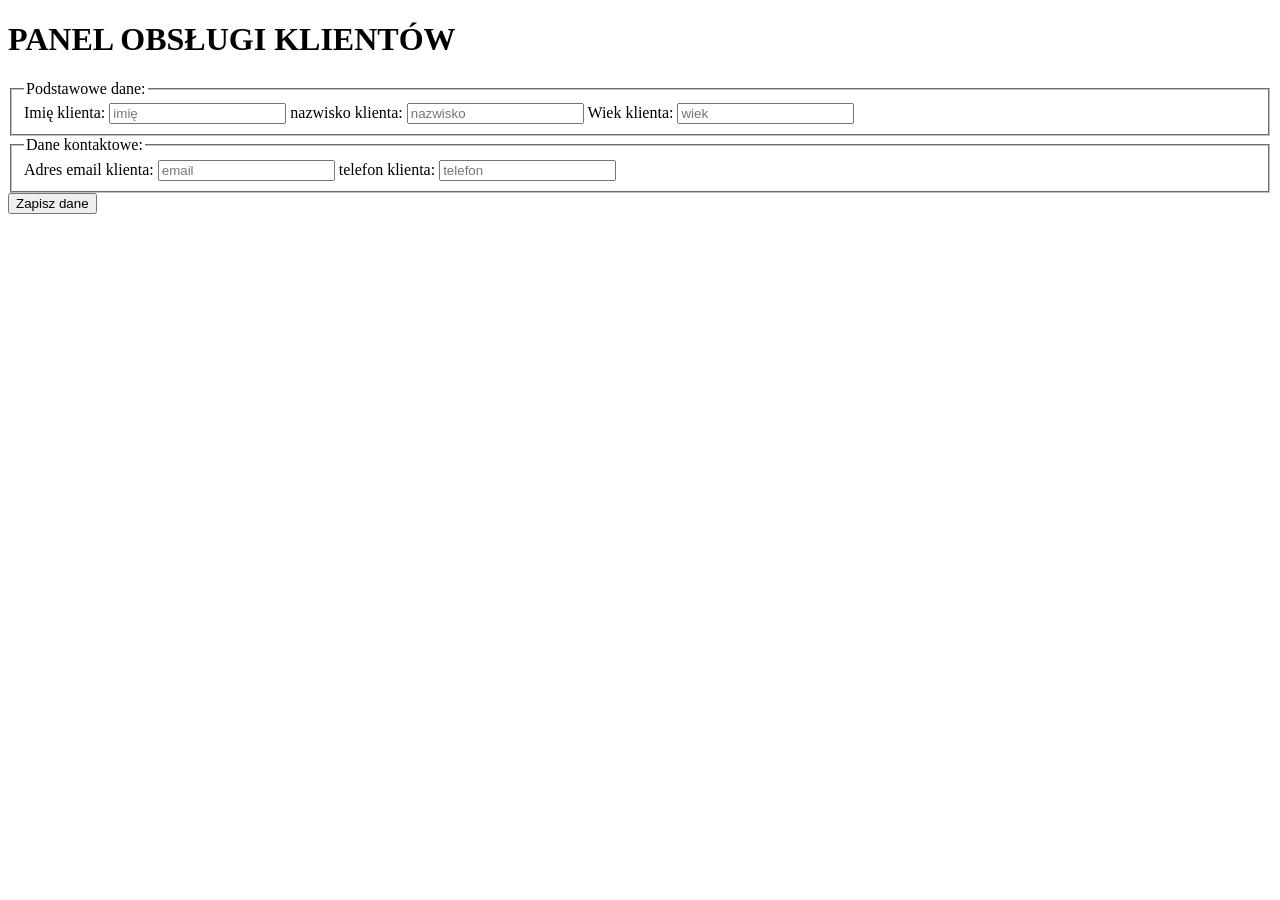
<file: klienci.html>
<!doctype html>
<html lang="en">
  <head>
    <meta charset="UTF-8" />
    <meta name="viewport" content="width=device-width, initial-scale=1.0" />
    <title>Klienci</title>
  </head>
  <body>
    <h1>PANEL OBSŁUGI KLIENTÓW</h1>
    <div class="panel">
        <form class="panel__form add-client" id="add-client" method="post" role="add-client">
            <fieldset class="add-client__group">
                <legend class="add-client__legend">Podstawowe dane:</legend>
                <label class="add-client__label" for="client-name">Imię klienta:</label>
                <input class="add-client__input" id="client-name" type="text" name="name" placeholder="imię" />

                <label class="add-client__label" for="client-surname">nazwisko klienta:</label>
                <input class="add-client__input" id="client-surname" type="text" name="surname" placeholder="nazwisko"/>

                <label class="add-client__label" for="client-age">Wiek klienta:</label>
                <input class="add-client__input" id="client-age" type="number" name="age" placeholder="wiek" />
            </fieldset>

            <fieldset class="add-client__group add-client__group--contact">
                <legend class="add-client__legend">Dane kontaktowe:</legend>
                <label class="add-client__label" for="client-email">Adres email klienta:</label>
                <input class="add-client__input" id="client-email" type="text" name="email" placeholder="email" />

                <label class="add-client__label" for="client-phone">telefon klienta:</label>
                <input class="add-client__input" id="client-phone" type="text" name="phone" placeholder="telefon"/>
            </fieldset>
            <button type="submit">Zapisz dane</button>
        </form>
    </div>

    <div class="panel cliet-list">
        <ol class="client-list__list">

        </ol>
    </div>

    <script  type="module" src="./src/scripts/form-validations.js"></script>
     <script type="module" src="clients.js"></script> 
  </body>
</html>
</file>
